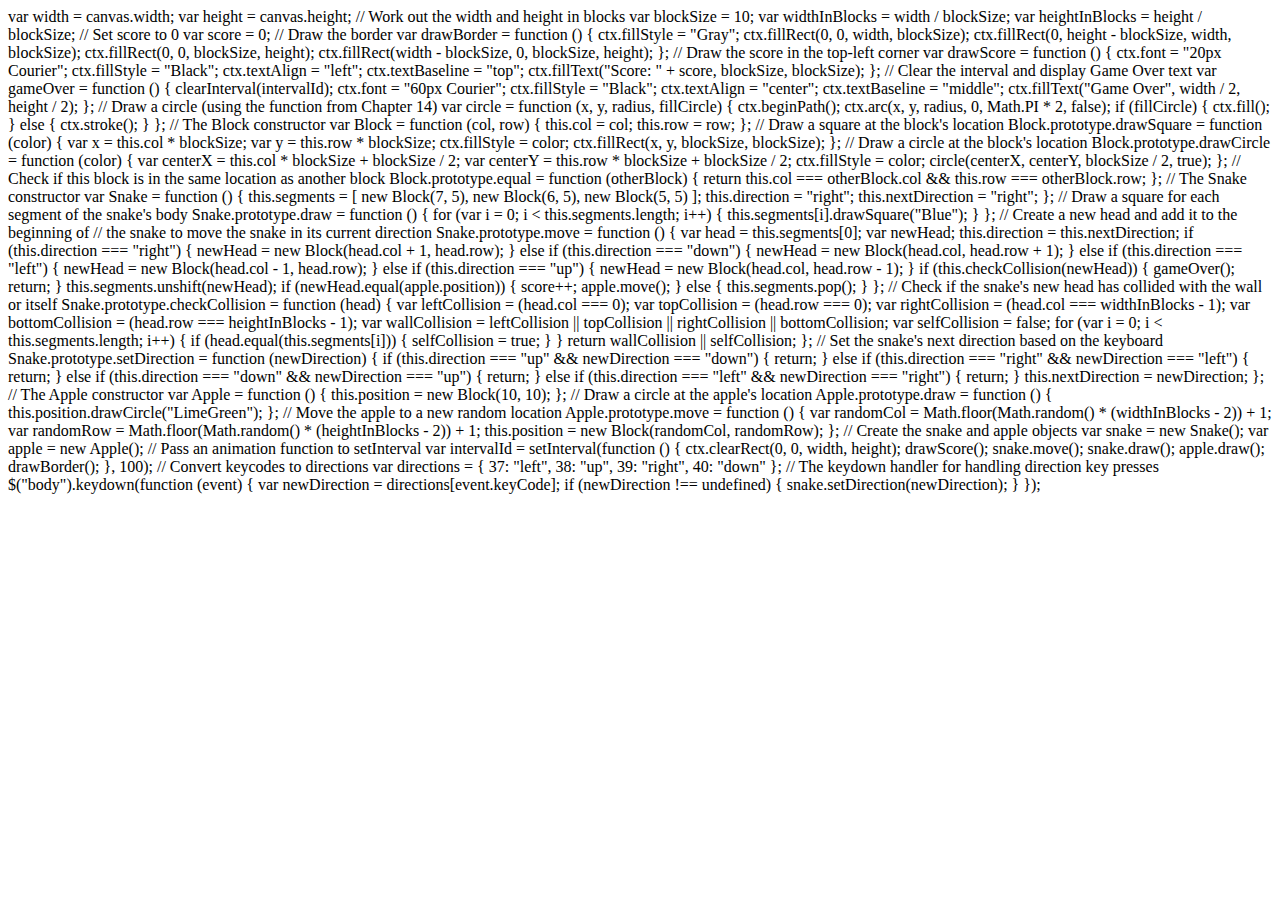
<file: erer.html>
<!DOCTYPE html>
<html lang="en">
<head>
    <meta charset="UTF-8">
    <title>Title</title>
</head>
<body>

</body>
</html>
var width = canvas.width;
var height = canvas.height;

// Work out the width and height in blocks
var blockSize = 10;
var widthInBlocks = width / blockSize;
var heightInBlocks = height / blockSize;

// Set score to 0
var score = 0;

// Draw the border
var drawBorder = function () {
ctx.fillStyle = "Gray";
ctx.fillRect(0, 0, width, blockSize);
ctx.fillRect(0, height - blockSize, width, blockSize);
ctx.fillRect(0, 0, blockSize, height);
ctx.fillRect(width - blockSize, 0, blockSize, height);
};

// Draw the score in the top-left corner
var drawScore = function () {
ctx.font = "20px Courier";
ctx.fillStyle = "Black";
ctx.textAlign = "left";
ctx.textBaseline = "top";
ctx.fillText("Score: " + score, blockSize, blockSize);
};

// Clear the interval and display Game Over text
var gameOver = function () {
clearInterval(intervalId);
ctx.font = "60px Courier";
ctx.fillStyle = "Black";
ctx.textAlign = "center";
ctx.textBaseline = "middle";
ctx.fillText("Game Over", width / 2, height / 2);
};

// Draw a circle (using the function from Chapter 14)
var circle = function (x, y, radius, fillCircle) {
ctx.beginPath();
ctx.arc(x, y, radius, 0, Math.PI * 2, false);
if (fillCircle) {
ctx.fill();
} else {
ctx.stroke();
}
};

// The Block constructor
var Block = function (col, row) {
this.col = col;
this.row = row;
};

// Draw a square at the block's location
Block.prototype.drawSquare = function (color) {
var x = this.col * blockSize;
var y = this.row * blockSize;
ctx.fillStyle = color;
ctx.fillRect(x, y, blockSize, blockSize);
};

// Draw a circle at the block's location
Block.prototype.drawCircle = function (color) {
var centerX = this.col * blockSize + blockSize / 2;
var centerY = this.row * blockSize + blockSize / 2;
ctx.fillStyle = color;
circle(centerX, centerY, blockSize / 2, true);
};

// Check if this block is in the same location as another block
Block.prototype.equal = function (otherBlock) {
return this.col === otherBlock.col && this.row === otherBlock.row;
};

// The Snake constructor
var Snake = function () {
this.segments = [
new Block(7, 5),
new Block(6, 5),
new Block(5, 5)
];

this.direction = "right";
this.nextDirection = "right";
};

// Draw a square for each segment of the snake's body
Snake.prototype.draw = function () {
for (var i = 0; i < this.segments.length; i++) {
this.segments[i].drawSquare("Blue");
}
};

// Create a new head and add it to the beginning of
// the snake to move the snake in its current direction
Snake.prototype.move = function () {
var head = this.segments[0];
var newHead;

this.direction = this.nextDirection;

if (this.direction === "right") {
newHead = new Block(head.col + 1, head.row);
} else if (this.direction === "down") {
newHead = new Block(head.col, head.row + 1);
} else if (this.direction === "left") {
newHead = new Block(head.col - 1, head.row);
} else if (this.direction === "up") {
newHead = new Block(head.col, head.row - 1);
}

if (this.checkCollision(newHead)) {
gameOver();
return;
}

this.segments.unshift(newHead);

if (newHead.equal(apple.position)) {
score++;
apple.move();
} else {
this.segments.pop();
}
};

// Check if the snake's new head has collided with the wall or itself
Snake.prototype.checkCollision = function (head) {
var leftCollision = (head.col === 0);
var topCollision = (head.row === 0);
var rightCollision = (head.col === widthInBlocks - 1);
var bottomCollision = (head.row === heightInBlocks - 1);

var wallCollision = leftCollision || topCollision || rightCollision || bottomCollision;

var selfCollision = false;

for (var i = 0; i < this.segments.length; i++) {
if (head.equal(this.segments[i])) {
selfCollision = true;
}
}

return wallCollision || selfCollision;
};

// Set the snake's next direction based on the keyboard
Snake.prototype.setDirection = function (newDirection) {
if (this.direction === "up" && newDirection === "down") {
return;
} else if (this.direction === "right" && newDirection === "left") {
return;
} else if (this.direction === "down" && newDirection === "up") {
return;
} else if (this.direction === "left" && newDirection === "right") {
return;
}

this.nextDirection = newDirection;
};

// The Apple constructor
var Apple = function () {
this.position = new Block(10, 10);
};

// Draw a circle at the apple's location
Apple.prototype.draw = function () {
this.position.drawCircle("LimeGreen");
};

// Move the apple to a new random location
Apple.prototype.move = function () {
var randomCol = Math.floor(Math.random() * (widthInBlocks - 2)) + 1;
var randomRow = Math.floor(Math.random() * (heightInBlocks - 2)) + 1;
this.position = new Block(randomCol, randomRow);
};

// Create the snake and apple objects
var snake = new Snake();
var apple = new Apple();

// Pass an animation function to setInterval
var intervalId = setInterval(function () {
ctx.clearRect(0, 0, width, height);
drawScore();
snake.move();
snake.draw();
apple.draw();
drawBorder();
}, 100);

// Convert keycodes to directions
var directions = {
37: "left",
38: "up",
39: "right",
40: "down"
};

// The keydown handler for handling direction key presses
$("body").keydown(function (event) {
var newDirection = directions[event.keyCode];
if (newDirection !== undefined) {
snake.setDirection(newDirection);
}
});
</file>
